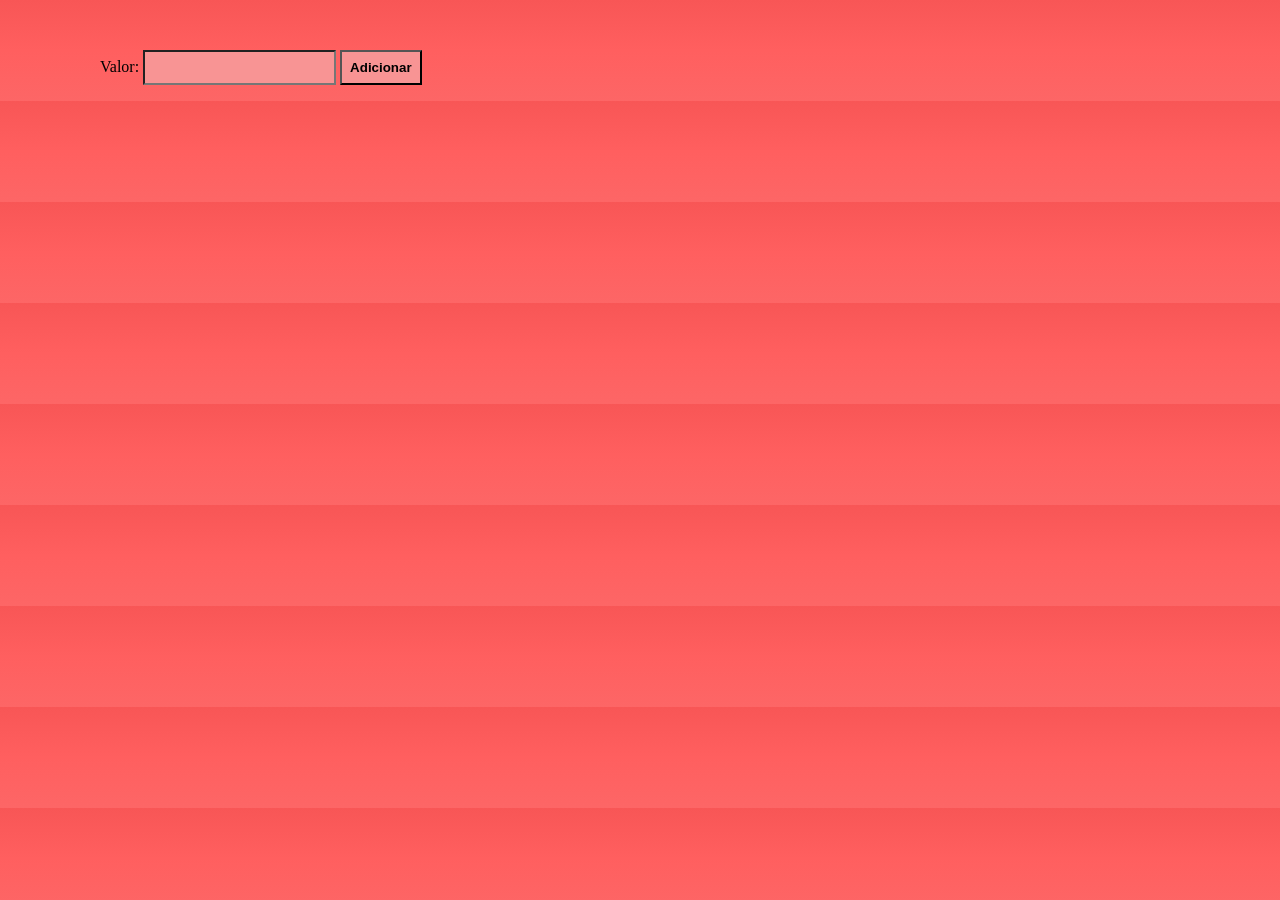
<file: ativ1.html>
<!DOCTYPE html>
<html lang="pt-br">
<head>
    <meta charset="UTF-8">
    <meta name="viewport" content="width=device-width, initial-scale=1.0">
    <link rel="stylesheet" href="style.css">
    <title>Primeira Questão</title>
</head>
<body>
    

        <form>
            <label for="valor">Valor: </label>
            <input type="text" id="valor" name="valor">
            <input type="submit" value="Adicionar">
        </form>
        <ol id="valores"> </ol>
    
        <script>
            let valores = [];
    
            addEventListener('submit', function (event) {
                event.preventDefault();
    
                let valor = document.getElementById("valor").value;
                valores.push(valor);
                valores.sort();
    
                let lista = document.getElementById("valores");
                document.getElementById("valor").value = "";
                lista.innerHTML = "";
                for (let i = 0; i < valores.length; i++) {
                    let item = document.createElement("li");
                    let a = document.createTextNode(valores[i]);
                    item.appendChild(a);
                    lista.appendChild(item);
                }
            })
    
    
        </script>
</body>
</html>
</file>
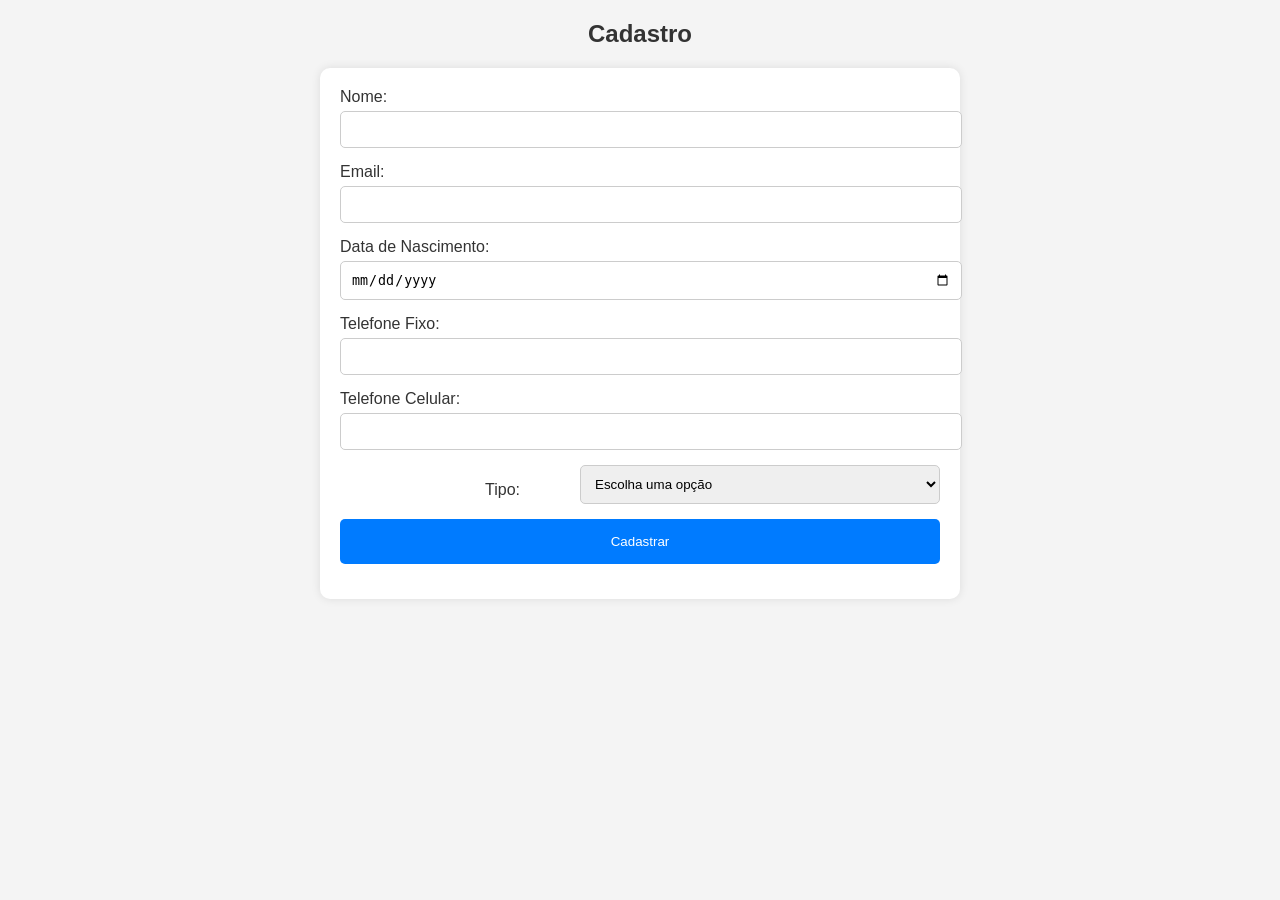
<file: form.html>
<!DOCTYPE html>
<html>
<head>
<title>Formulário de Cadastro</title>
<style>
    body {
            font-family: Arial, sans-serif;
            background-color: #f4f4f4;
            margin: 0;
            padding: 0;
        }
      h2 {
            text-align: center;
            color: #333;
        }
    form {
            max-width: 600px;
            margin: 0 auto;
            background-color: #fff;
            padding: 20px;
            border-radius: 10px;
            box-shadow: 0 0 10px rgba(0, 0, 0, 0.1);
        }
    label {
            display: block;
            margin-bottom: 5px;
            color: #333;
        }
    input, select {
            width: 100%;
            padding: 10px;
            margin-bottom: 15px;
            border: 1px solid #ccc;
            border-radius: 5px;
        }
    .tipo-container {
            display: flex;
            justify-content: space-between;
            align-items: center;
        }
    .tipo-label {
            flex-basis: 30%;
            text-align: right;
            margin-right: 10px;
            color: #333;
        }

    .tipo-select {
            flex-basis: 60%;
            padding: 10px;
            border: 1px solid #ccc;
            border-radius: 5px;
        }
        .campos-container {
            display: flex;
            justify-content: space-between;
            flex-wrap: wrap;
        }

        .campos-container > div {
            flex-basis: calc(48% - 10px);
        }

  .campos-container > div label {
            display: block;
        }
  .campos-container > div input {
            width: 100%;
        }
    input[type="submit"] {
            background-color: #007bff;
            color: #fff;
            border: none;
            border-radius: 5px;
            padding: 15px 20px;
            cursor: pointer;
        }

 

        input[type="submit"]:hover {
            background-color: #0056b3;
        }
</style>
<script>
        function mostrarCamposTipo() {
            var tipo = document.getElementById("tipo").value;
            var camposProfessor = document.getElementById("camposProfessor");
            var camposAluno = document.getElementById("camposAluno");

 

            if (tipo === "professor") {
                camposProfessor.style.display = "block";
                camposAluno.style.display = "none";
            } else if (tipo === "aluno") {
                camposProfessor.style.display = "none";
                camposAluno.style.display = "block";
            } else {
                camposProfessor.style.display = "none";
                camposAluno.style.display = "none";
            }
        }
</script>
</head>
<body>
<h2>Cadastro</h2>
<form action="processar_cadastro.php" method="post">
<label for="nome">Nome:</label>
<input type="text" id="nome" name="nome" required>
     <label for="email">Email:</label>
<input type="email" id="email" name="email" required>
        <label for="data_nascimento">Data de Nascimento:</label>
<input type="date" id="data_nascimento" name="data_nascimento" required>
   <label for="telefone_fixo">Telefone Fixo:</label>
<input type="tel" id="telefone_fixo" name="telefone_fixo">
      <label for="telefone_celular">Telefone Celular:</label>
<input type="tel" id="telefone_celular" name="telefone_celular" required>
     <div class="tipo-container">
<label class="tipo-label" for="tipo">Tipo:</label>
<select class="tipo-select" id="tipo" name="tipo" onchange="mostrarCamposTipo()" required>
<option value="">Escolha uma opção</option>
<option value="professor">Professor</option>
<option value="aluno">Aluno</option>
</select>
</div>
    <div class="campos-container">
<div id="camposProfessor" style="display: none;">
<label for="area">Área:</label>
<input type="text" id="area" name="area">
    <label for="matricula_professor">Matrícula:</label>
<input type="text" id="matricula_professor" name="matricula_professor">
    <label for="lattes">Lattes:</label>
<input type="url" id="lattes" name="lattes">
</div>
    <div id="camposAluno" style="display: none;">
<label for="curso">Curso:</label>
<input type="text" id="curso" name="curso">
    <label for="matricula_aluno">Matrícula:</label>
<input type="text" id="matricula_aluno" name="matricula_aluno">
</div>
</div>
    <input type="submit" value="Cadastrar">
</form>
</body>
</html>
</file>
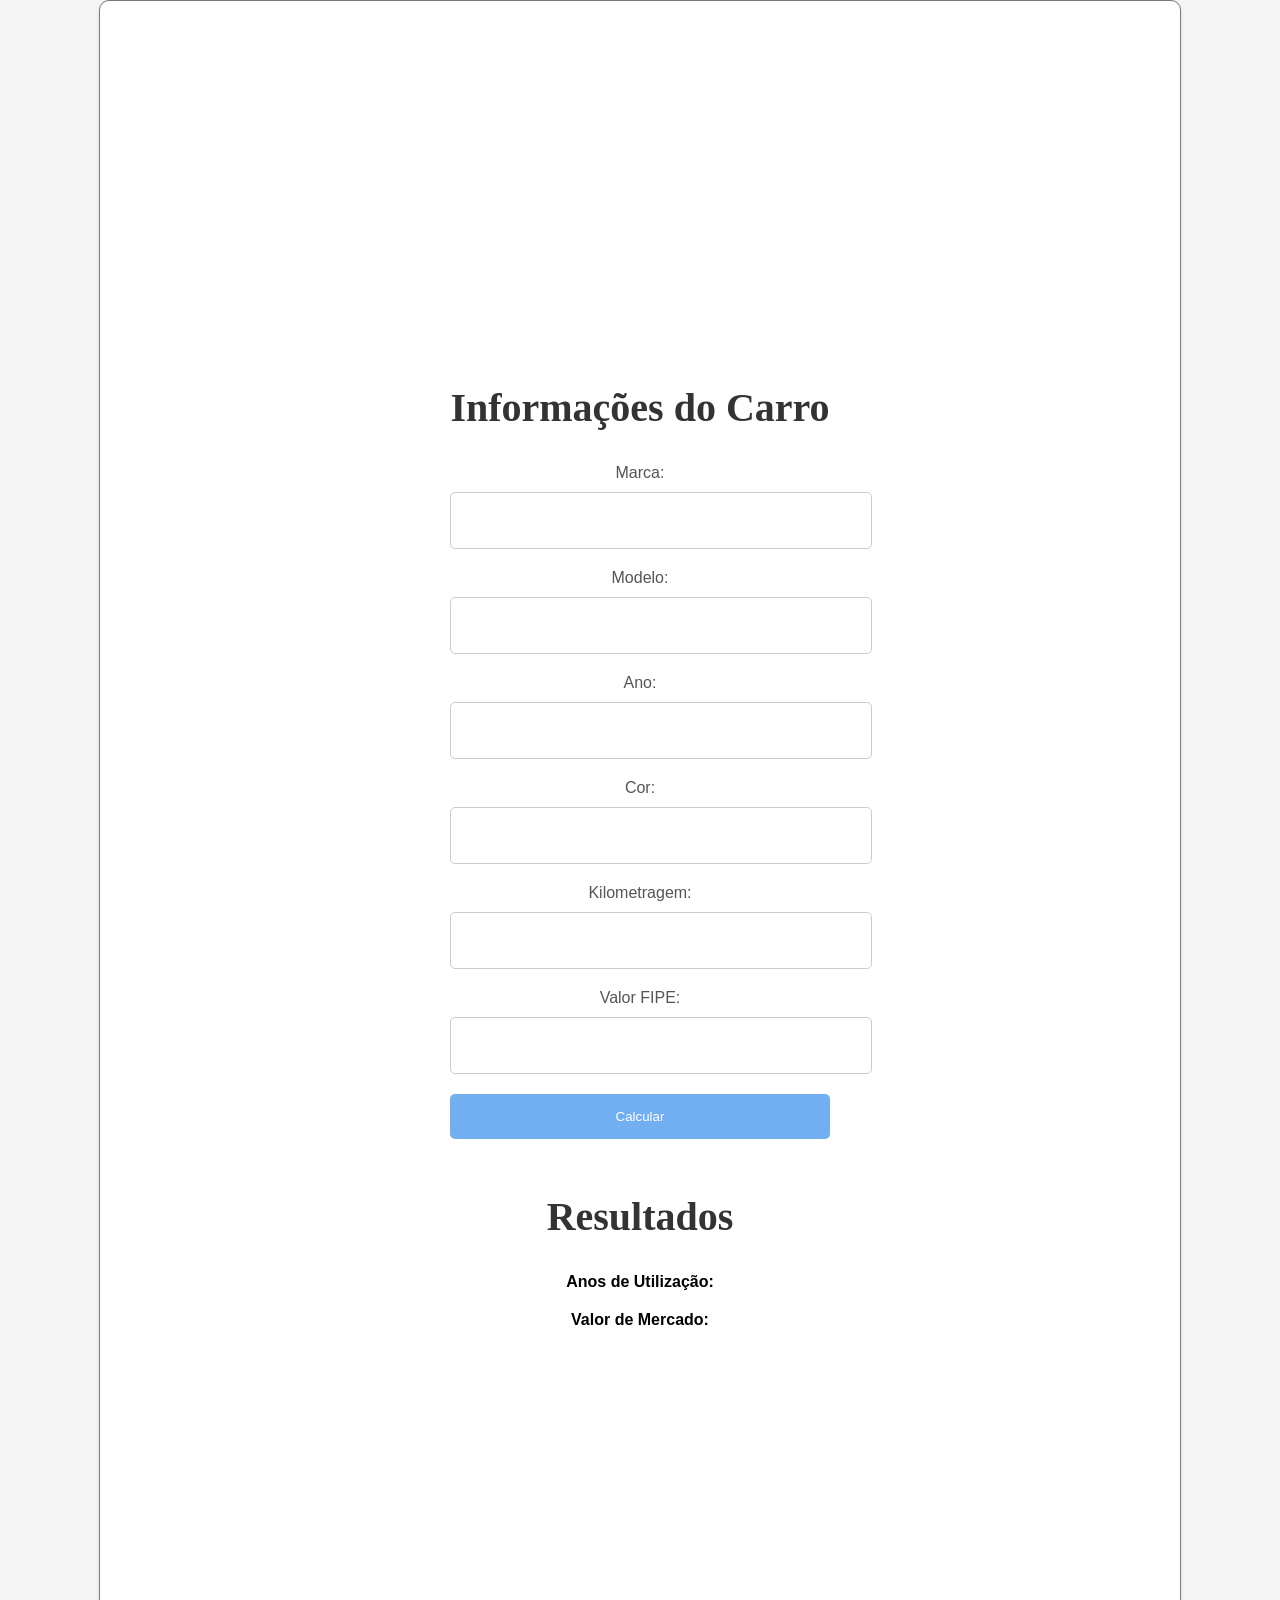
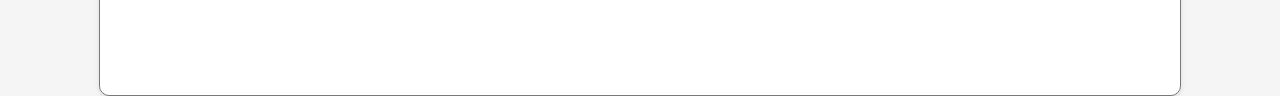
<file: formcar.html>
<!DOCTYPE html>

<html>

<head>

    <title>Formulário de Carro</title>

    <style>

        body {

            font-family: Arial, sans-serif;
            background-color: #f5f5f5;
            margin: 0;
            padding: 0;
            display: flex;
            justify-content: center;
            align-items: center;
            min-height: 100vh;
        }
        .container {
             background-color: #fff;
            padding: 350px;
            border-radius: 10px;
            box-shadow: 0 2px 5px rgba(0, 0, 0, 0.1);
            text-align: center;
            border: 1px double rgb(121, 121, 121);
        }
        h2 {
            color: #333;
            font-family: 'Times New Roman', Times, serif;
            font-size: 40px;
          
        }
        label {

            display: block;
            margin-bottom: 10px;
            color: #555;
        }
        input, select {
            width: 100%;
            padding: 20px;
            margin-bottom: 20px;
            border: 1px solid #ccc;
            border-radius: 5px;
        }
        input[type="submit"] {
            background-color: #72aff0;
            color: #fff;
            border: none;
            border-radius: 5px;
            padding: 15px 20px;
            cursor: pointer;
            transition: background-color 0.3s;
        }
        input[type="submit"]:hover {
            background-color: #88bef8;
        }
        p {

            font-weight: bold;

            margin-top: 20px;

        }
    </style>
</head>
<body>
    <div class="container">
        <h2>Informações do Carro</h2>
        <form id="carroForm">
            <label for="marca">Marca:</label>
            <input type="text" id="marca" required><br>
            <label for="modelo">Modelo:</label>
            <input type="text" id="modelo" required><br>
            <label for="ano">Ano:</label>
        <input type="number" id="ano" required><br>
            <label for="cor">Cor:</label>
            <input type="text" id="cor" required><br>
            <label for="kilometragem">Kilometragem:</label>
            <input type="number" id="kilometragem" required><br>
            <label for="valor_fipe">Valor FIPE:</label>
            <input type="number" id="valor_fipe" required><br>
            <input type="submit" value="Calcular">
        </form>
        <h2>Resultados</h2>
        <p id="anosUtilizacao">Anos de Utilização: </p>
        <p id="valorMercado">Valor de Mercado: </p>
    </div>
    <script>

        document.getElementById('carroForm').addEventListener('submit', function(event) {

            event.preventDefault();

     var marca = document.getElementById('marca').value;
    var modelo = document.getElementById('modelo').value;

     var ano = parseInt(document.getElementById('ano').value);
            var cor = document.getElementById('cor').value;
            var kilometragem = parseFloat(document.getElementById('kilometragem').value);
            var valor_fipe = parseFloat(document.getElementById('valor_fipe').value);
            var dataAtual = new Date();
            var anosUtilizacao = dataAtual.getFullYear() - ano;
            var valorMercado;
            if (kilometragem <= 30000) {
                valorMercado = valor_fipe * 1.1;
            } else if (kilometragem > 30000 && kilometragem <= 50000) {
                valorMercado = valor_fipe;
            } else {
                valorMercado = valor_fipe * 0.9;
            }
    document.getElementById('anosUtilizacao').textContent = 'Anos de Utilização: ' + anosUtilizacao;
    document.getElementById('valorMercado').textContent = 'Valor de Mercado: R$ ' + valorMercado.toFixed(2);

        });

    </script>

</body>

</html>
</file>
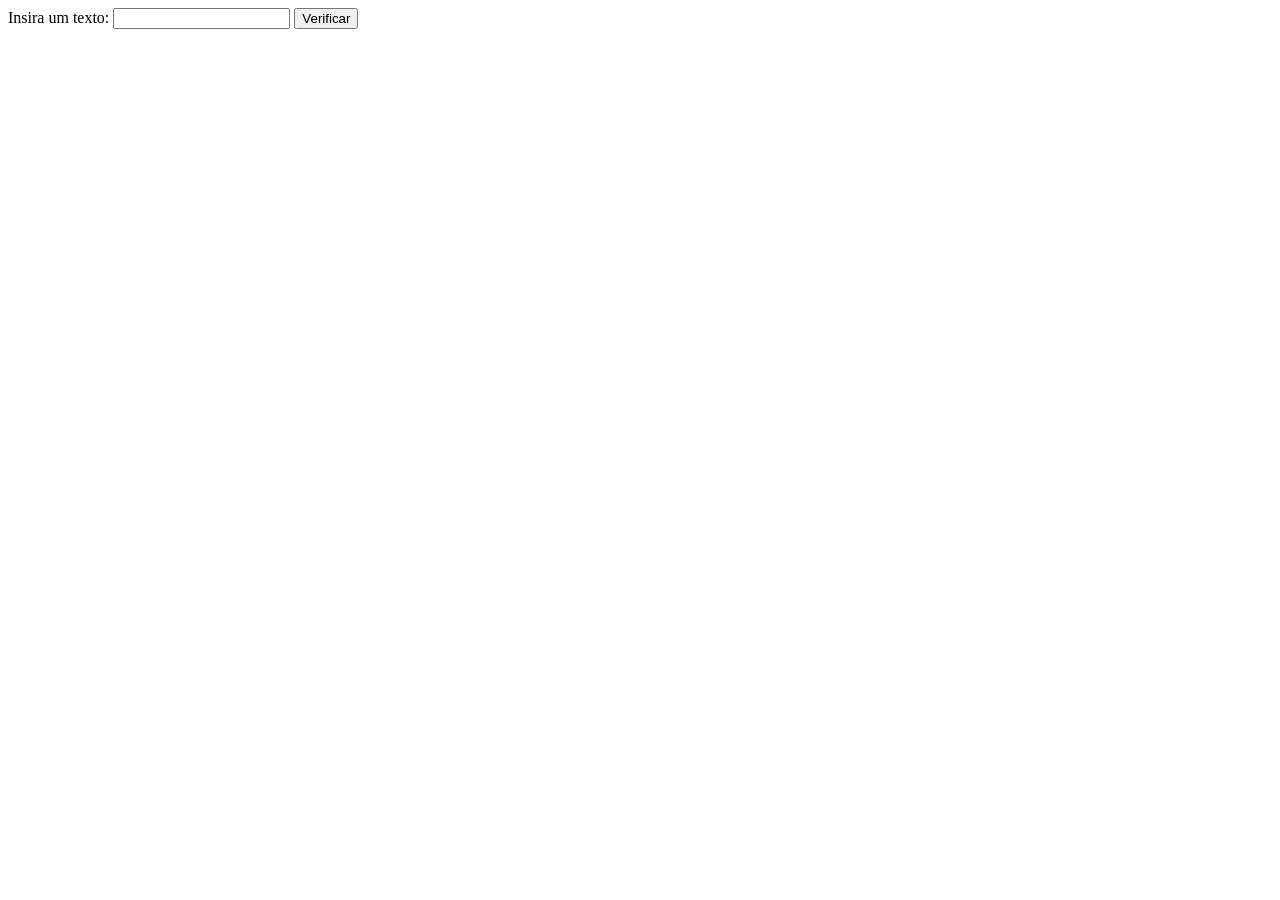
<file: quest3.html>
<!DOCTYPE html>
<html lang="en">
<head>
    <meta charset="UTF-8">
    <meta name="viewport" content="width=device-width, initial-scale=1.0">
    <title>Questão 3</title>
</head>
<body>
    <label for="textInput">Insira um texto:</label>
    <input type="text" id="textInput">
    <button onclick="verifyPalindrome()">Verificar</button>
  
    <script>
      function verifyPalindrome() {
        const text = document.getElementById("textInput").value.trim().toLowerCase();
        const reversedText = text.split('').reverse().join('');
  
        if (text === reversedText) {
          alert("O texto é um palíndromo!");
        } else {
          alert("O texto não é um palíndromo.");
        }
      }
    </script>
</body>
</html>
</file>
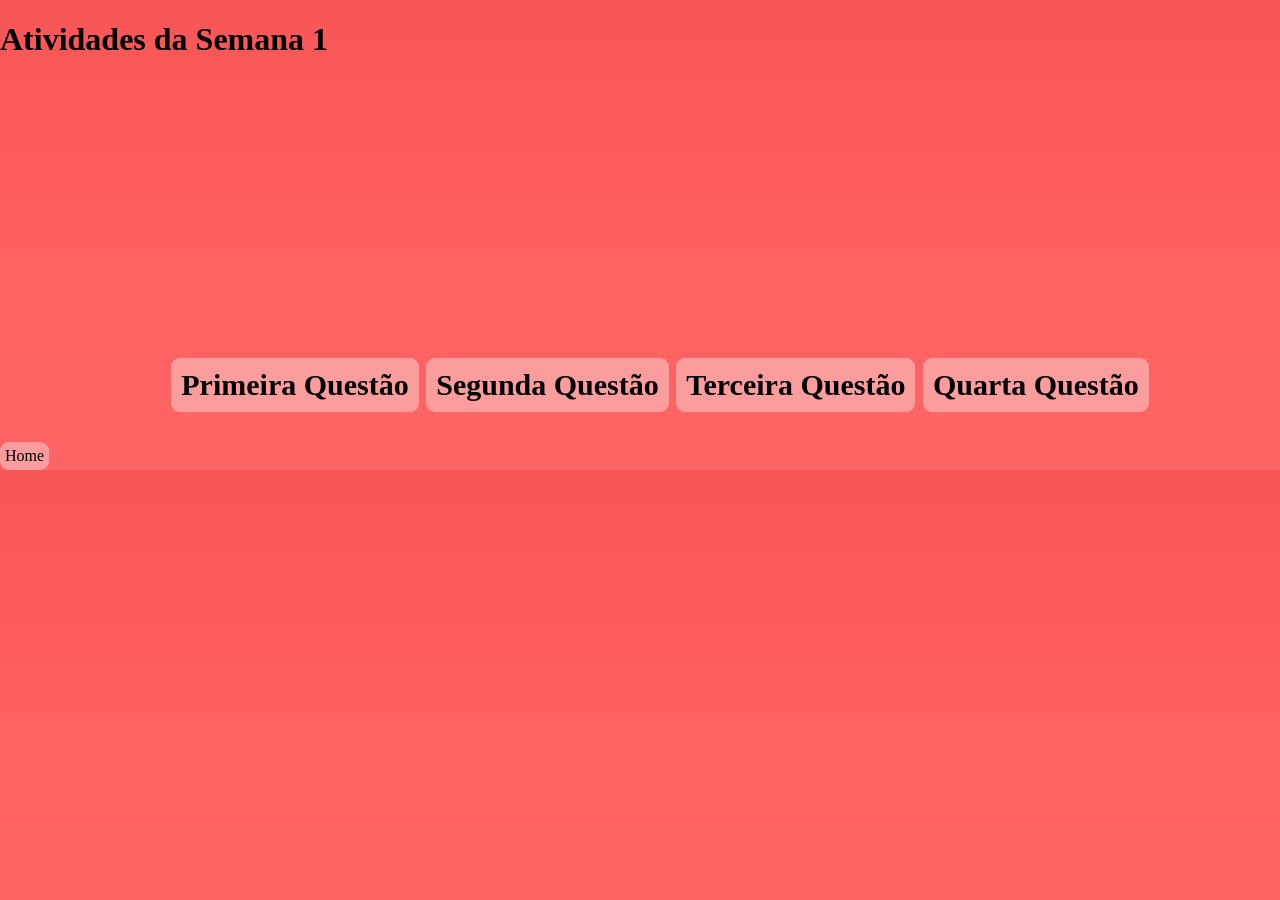
<file: semana1.html>
<!DOCTYPE html>
<html lang="pt-br">
<head>
    <meta charset="UTF-8">
    <meta name="viewport" content="width=device-width, initial-scale=1.0">
    <title>Atividades da Semana 1</title>
    <link rel="stylesheet" href="style.css">
</head>
<body>
    <h1>Atividades da Semana 1</h1>
    <ul>
        <li><a href="ex1.html">Primeira Questão</a></li>
        <li><a href="ex2.html">Segunda Questão</a></li>
        <li><a href="ex3.html">Terceira Questão</a></li>
        <li><a href="ex4.html">Quarta Questão</a></li>

    </ul>
    <a href="index.html">Home</a>
    
    
</body>

</html>
</file>
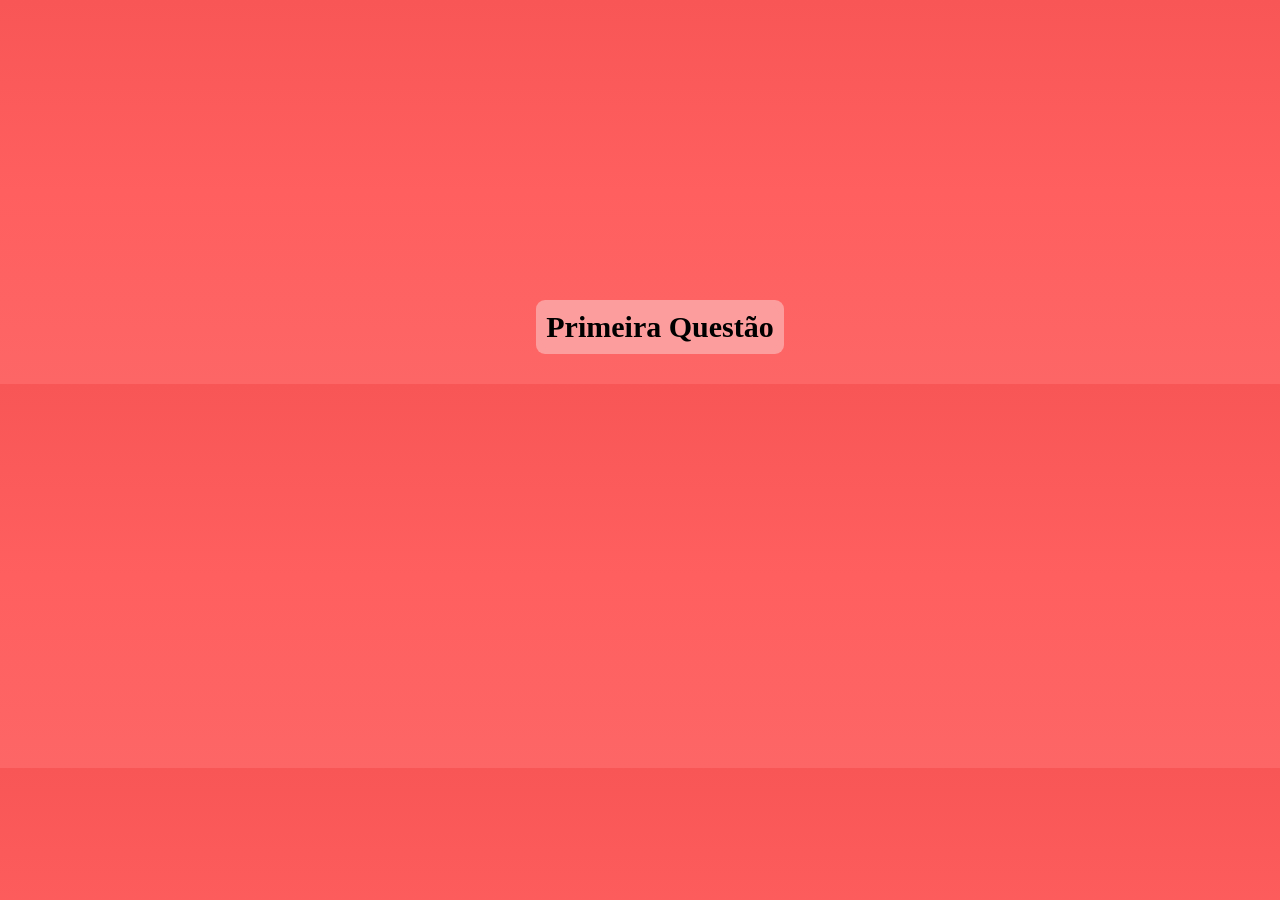
<file: semana2.html>
<!DOCTYPE html>
<html lang="pt-br">
<head>
    <meta charset="UTF-8">
    <meta http-equiv="X-UA-Compatible" content="IE=edge">
    <meta name="viewport" content="width=device-width, initial-scale=1.0">
    <title>Atividade 2</title>
    <link rel="stylesheet" href="style.css">
    <script>

    </script>
</head>
<body>
    <ul>
        <li><a href="ativ1.html">Primeira Questão</a></li>
       

    </ul>
</body>
</html>
</file>
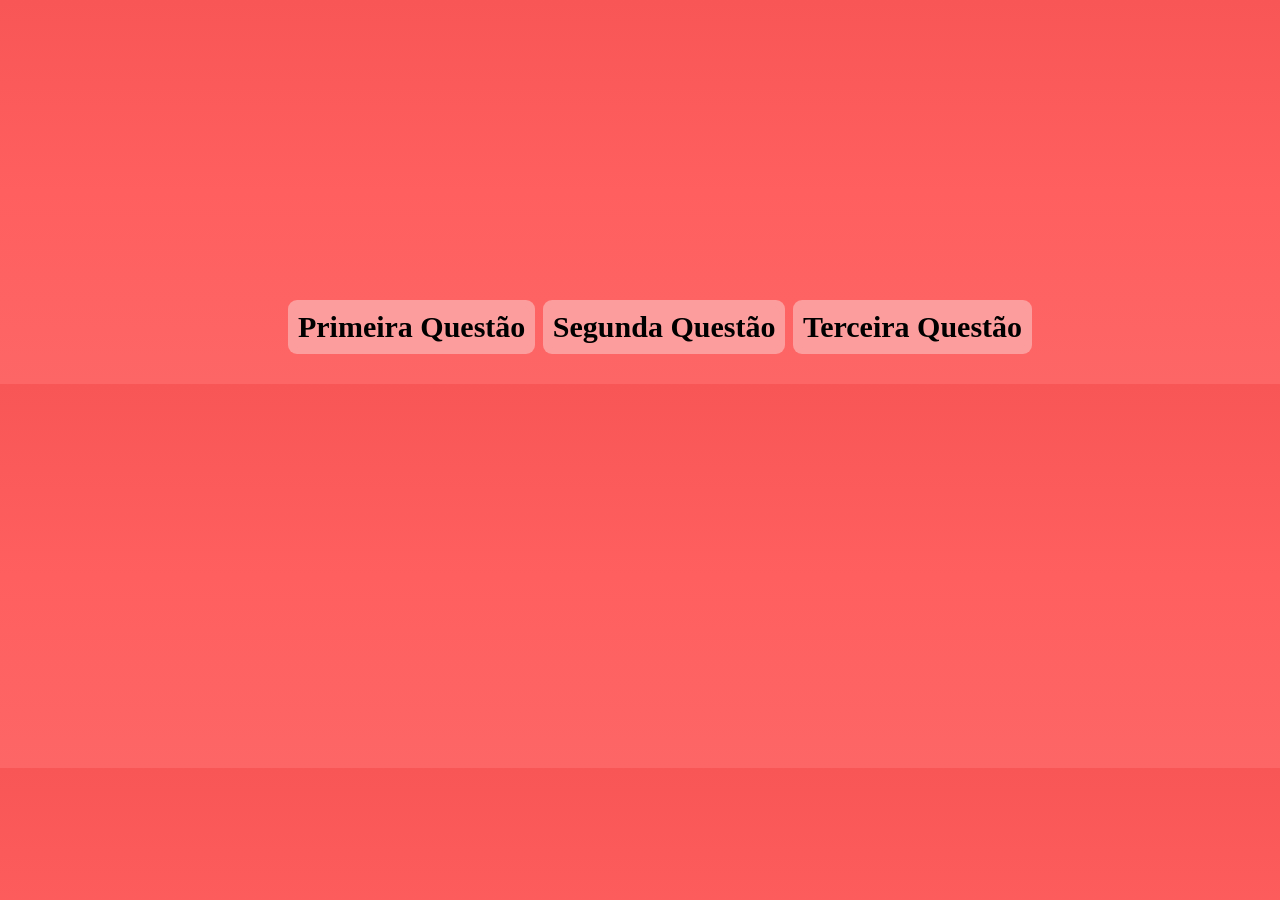
<file: semana3.html>
<!DOCTYPE html>
<html lang="en">
<head>
    <meta charset="UTF-8">
    <meta name="viewport" content="width=device-width, initial-scale=1.0">
    <link rel="stylesheet" href="style.css">
    <title>Semana 3</title>
</head>
<body>
    <ul>
        <li><a href="quest1.html">Primeira Questão</a></li>
        <li><a href="quest2.html">Segunda Questão</a></li>
        <li><a href="quest3.html">Terceira Questão</a></li>
        
    </ul>
</body>
</html>
</file>
<file: style.css>
body{
    margin: 0;
    padding: 0;
    background: linear-gradient(rgb(248, 86, 86),rgb(255, 95, 95),rgb(253, 102, 102));
}

ul{
    margin-top: 300px;
    list-style: none;
    font-size: 20px;
    font-weight: bold;
    font-family: 'Times New Roman', Times, serif;
    text-align: center;
    font-size: 30px;
    
}
li, a{
    
    background-color: rgb(252, 157, 157);
    padding: 5px;
    border-radius: 9px;
    list-style: none;
    color: black;
    display: inline-block;
   text-decoration: none;
    
}
input{
    background-color: rgb(248, 148, 148);
    padding: 8px;
    color: black;
    font-weight: bold;
   margin-top: 50px;
   
}
label{
    margin-left: 100px;
}
</file>
